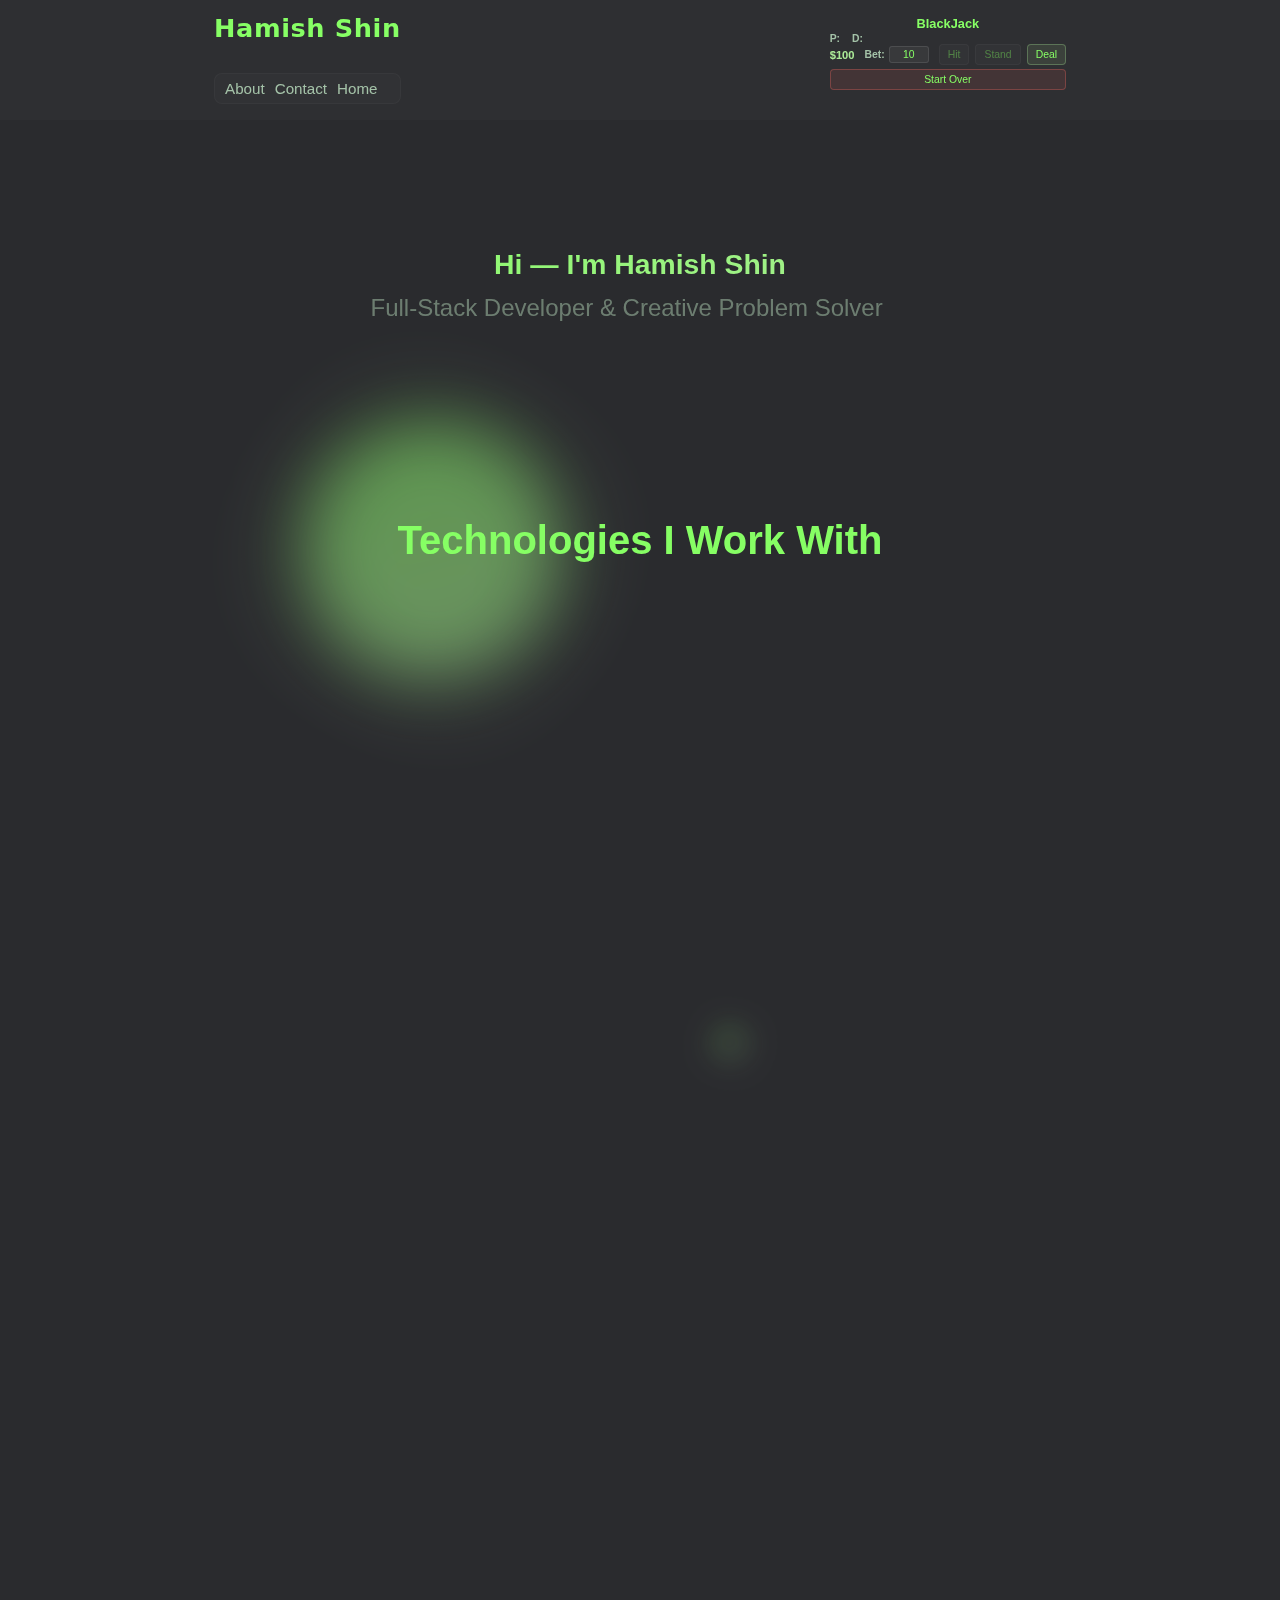
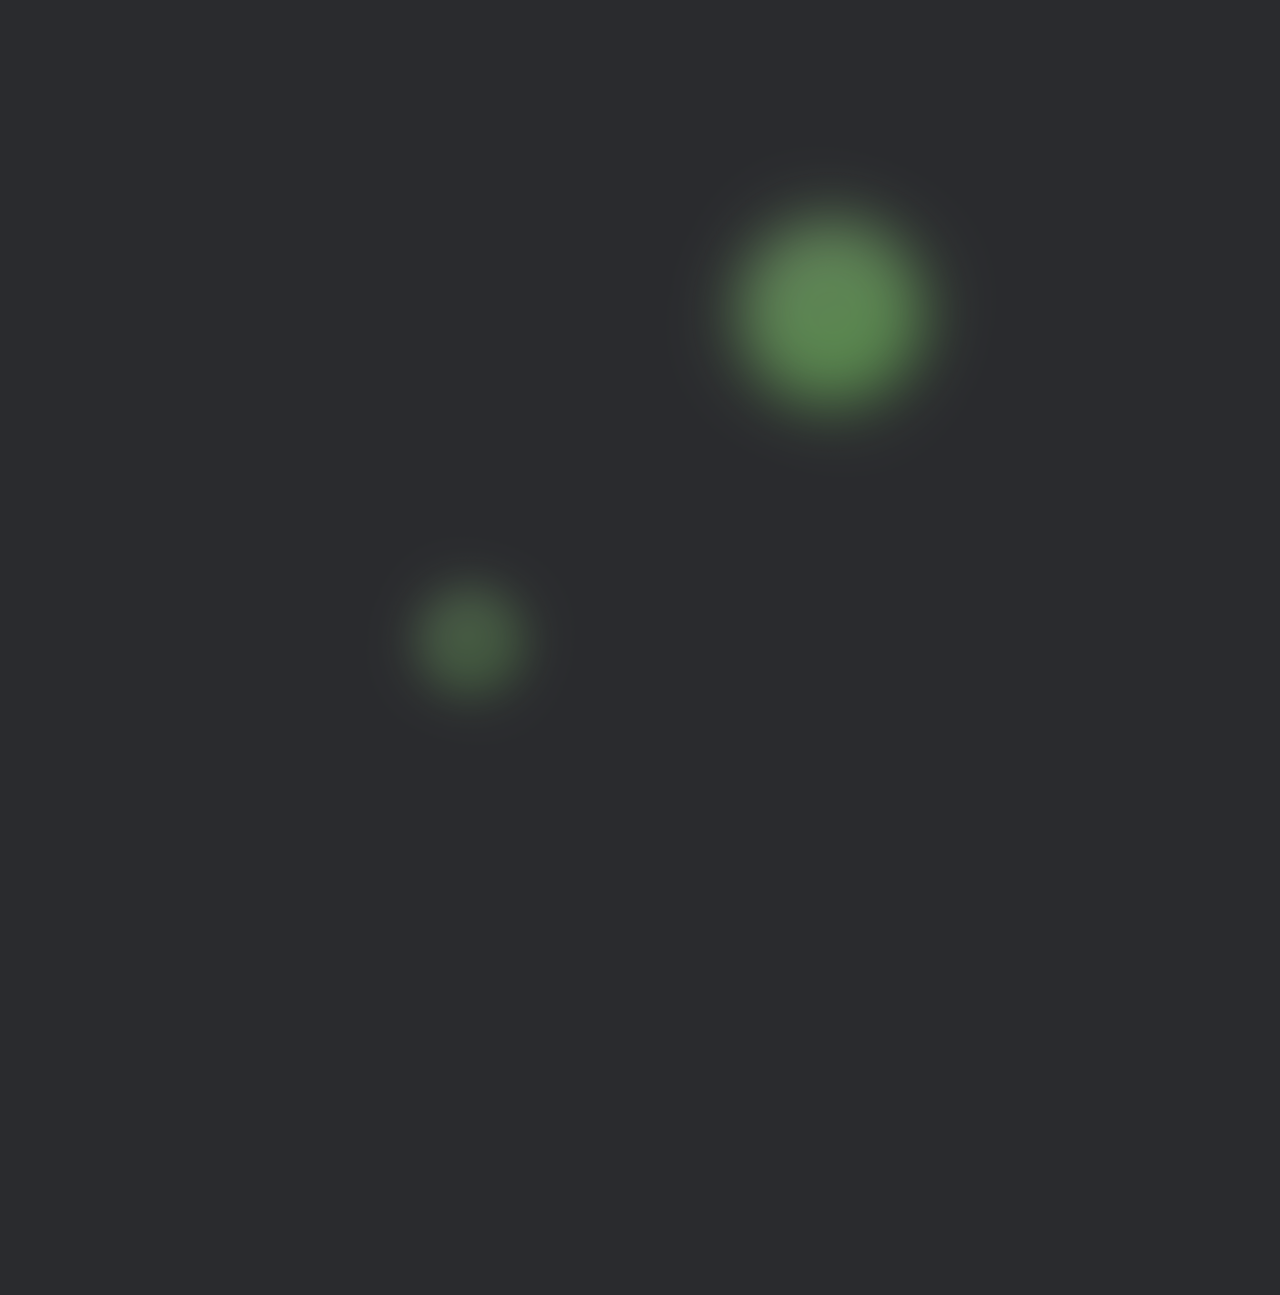
<file: index.html>
<!doctype html>
<html lang="en">
	<head>
		<meta charset="utf-8" />
		<meta name="viewport" content="width=device-width,initial-scale=1" />
		<title>Home</title>
	<script src="https://cdn.jsdelivr.net/npm/gsap@3.13.0/dist/gsap.min.js"></script>
	<link href="https://cdn.jsdelivr.net/npm/bootstrap@5.2.3/dist/css/bootstrap.min.css" rel="stylesheet" integrity="sha384-rbsA2VBKQhggwzxH7pPCaAqO46MgnOM80zW1RWuH61DGLwZJEdK2Kadq2F9CUG65" crossorigin="anonymous">
	<link href="styles.css" rel="stylesheet" />
		<script src="https://cdn.jsdelivr.net/npm/bootstrap@5.2.3/dist/js/bootstrap.bundle.min.js" integrity="sha384-kenU1KFdBIe4zVF0s0G1M5b4hcpxyD9F7jL+jjXkk+Q2h455rYXK/7HAuoJl+0I4" crossorigin="anonymous"></script>
	</head>
	<body>
		<header class="site-header">
			<div class="container">
				<div class="header-content">
					<div class="header-left">
						<h1 class="logo">Hamish Shin</h1>
						<nav>
							<a href="About.html">About</a>
							<a href="Contact.html">Contact</a>
							<a href="index.html">Home</a>
						</nav>
					</div>
					<div id="blackjack-game" class="blackjack-container">
						<div class="bj-content">
							<div class="bj-title">BlackJack</div>
							<div class="bj-hands">
								<div class="bj-hand">
									<span class="bj-label">P:</span>
									<div id="bj-player-cards" class="bj-cards"></div>
								</div>
								<div class="bj-hand">
									<span class="bj-label">D:</span>
									<div id="bj-dealer-cards" class="bj-cards"></div>
								</div>
							</div>
							<div class="bj-controls">
								<div class="bj-wallet">$<span id="bj-wallet">100</span></div>
								<div class="bj-bet-area">
									<span class="bj-label">Bet:</span>
									<input type="text" id="bj-bet-amount" class="bj-input" value="10" size="3">
								</div>
								<button id="bj-hit" class="bj-btn">Hit</button>
								<button id="bj-stand" class="bj-btn">Stand</button>
								<button id="bj-new-game" class="bj-btn new-game">Deal</button>
							</div>
						</div>
						<button id="bj-reset" class="bj-btn reset-btn">Start Over</button>
					</div>
				</div>
				<button id="nav-toggle" class="nav-toggle" aria-label="Toggle navigation" aria-expanded="false">☰</button>
			</div>
		</header>

		<main class="container page-content">
			<!-- Animated Background Elements -->
			<div class="animated-bg">
				<div class="floating-circle circle-1"></div>
				<div class="floating-circle circle-2"></div>
				<div class="floating-circle circle-3"></div>
				<div class="floating-circle circle-4"></div>
			</div>
			
			<!-- Hero Section -->
			<section class="hero">
				<div class="hero-content">
					<h2 class="hero-title" data-split-text>Hi — I'm Hamish Shin</h2>
					<p class="hero-subtitle">Full-Stack Developer & Creative Problem Solver</p>
				</div>
			</section>

			<!-- Skills Section -->
			<section class="skills-section">
				<h3 class="section-title">Technologies I Work With</h3>
				<div class="skills-grid">
					<div class="skill-card" data-skill="JavaScript">
						<div class="skill-icon">JS</div>
						<div class="skill-name">JavaScript</div>
						<div class="skill-level">
							<div class="skill-bar" data-level="0"></div>
						</div>
					</div>
					<div class="skill-card" data-skill="Python">
						<div class="skill-icon">PY</div>
						<div class="skill-name">Python</div>
						<div class="skill-level">
							<div class="skill-bar" data-level="5"></div>
						</div>
					</div>
					<div class="skill-card" data-skill="React">
						<div class="skill-icon">⚛</div>
						<div class="skill-name">React</div>
						<div class="skill-level">
							<div class="skill-bar" data-level="0"></div>
						</div>
					</div>
					<div class="skill-card" data-skill="Node">
						<div class="skill-icon">N</div>
						<div class="skill-name">Node.js</div>
						<div class="skill-level">
							<div class="skill-bar" data-level="0"></div>
						</div>
					</div>
					<div class="skill-card" data-skill="CSS">
						<div class="skill-icon">CSS</div>
						<div class="skill-name">CSS/SCSS</div>
						<div class="skill-level">
							<div class="skill-bar" data-level="10"></div>
						</div>
					</div>
					<div class="skill-card" data-skill="HTML">
						<div class="skill-icon">HTML</div>
						<div class="skill-name">HTML5</div>
						<div class="skill-level">
							<div class="skill-bar" data-level="10"></div>
						</div>
					</div>
				</div>
			</section>

			<!-- Projects Section -->
			<section class="projects-section">
				<h3 class="section-title">Featured Projects</h3>
				<div class="projects-grid">
					<div class="project-card">
						<div class="project-glow"></div>
						<div class="project-number">01</div>
						<h4 class="project-title">Interactive Portfolio</h4>
						<p class="project-desc">A dynamic portfolio website featuring GSAP animations, interactive elements, and a fully functional BlackJack game embedded in the header.</p>
						<div class="project-tags">
							<span class="tag">HTML</span>
							<span class="tag">CSS</span>
							<span class="tag">JavaScript</span>
							<span class="tag">GSAP</span>
						</div>
					</div>
					<div class="project-card">
						<div class="project-glow"></div>
						<div class="project-number">02</div>
						<h4 class="project-title">Web Application</h4>
						<p class="project-desc">Modern web application built with React and Node.js, featuring real-time updates and responsive design.</p>
						<div class="project-tags">
							<span class="tag">React</span>
							<span class="tag">Node.js</span>
							<span class="tag">MongoDB</span>
						</div>
					</div>
					<div class="project-card">
						<div class="project-glow"></div>
						<div class="project-number">03</div>
						<h4 class="project-title">Data Visualization</h4>
						<p class="project-desc">Interactive data visualization dashboard using Python and modern charting libraries for real-time analytics.</p>
						<div class="project-tags">
							<span class="tag">Python</span>
							<span class="tag">D3.js</span>
							<span class="tag">Data Science</span>
						</div>
					</div>
				</div>
			</section>

			<!-- Stats Section -->
			<section class="stats-section">
				<div class="stat-item">
					<div class="stat-number" data-target="0">0</div>
					<div class="stat-label">Projects Completed</div>
				</div>
				<div class="stat-item">
					<div class="stat-number" data-target="0">0</div>
					<div class="stat-label">Years Experience</div>
				</div>
				<div class="stat-item">
					<div class="stat-number" data-target="0">0</div>
					<div class="stat-label">Happy Clients</div>
				</div>
				<div class="stat-item">
					<div class="stat-number" data-target="0">0</div>
					<div class="stat-label">Technologies</div>
				</div>
			</section>

			<!-- CTA Section -->
			<section class="cta-section">
				<div class="cta-content">
					<h3 class="cta-title">Let's Build Something Amazing Together</h3>
					<p class="cta-text">I'm always open to discussing new projects, creative ideas, or opportunities to be part of your vision.</p>
					<a href="Contact.html" class="cta-button">Get In Touch</a>
				</div>
			</section>
		</main>

		<footer class="site-footer">
			<div class="container">© <span id="year"></span> Hamish Shin</div>
		</footer>

			<script>
			// Epic GSAP Animations for Home Page
			(function(){
				function initAnimations(){
					if(typeof window.gsap === 'undefined') {
						// Fallback if GSAP not loaded
						var el = document.querySelector('.page-content');
						if(el) el.classList.add('visible');
						return;
					}
					
					var gs = window.gsap;
					var tl = gs.timeline();
					
					// Animated background circles
					var circles = document.querySelectorAll('.floating-circle');
					circles.forEach(function(circle, i){
						gs.set(circle, {opacity: 0, scale: 0});
						gs.to(circle, {
							opacity: 0.6,
							scale: 1,
							duration: 1.5,
							ease: 'power2.out',
							delay: i * 0.2
						});
						gs.to(circle, {
							y: '+=30',
							x: '+=20',
							rotation: 360,
							duration: 4 + i,
							repeat: -1,
							yoyo: true,
							ease: 'sine.inOut'
						});
					});
					
					// Hero animations
					var heroTitle = document.querySelector('.hero-title');
					var heroSubtitle = document.querySelector('.hero-subtitle');
					var heroBadge = document.querySelector('.hero-badge');
					
					if(heroTitle){
						gs.fromTo(heroTitle, 
							{opacity: 0, y: 50, scale: 0.8},
							{opacity: 1, y: 0, scale: 1, duration: 1, ease: 'back.out(1.7)', delay: 0.3}
						);
					}
					
					if(heroSubtitle){
						gs.fromTo(heroSubtitle,
							{opacity: 0, x: -30},
							{opacity: 1, x: 0, duration: 0.8, ease: 'power3.out', delay: 0.6}
						);
					}
					
					if(heroBadge){
						gs.fromTo(heroBadge,
							{opacity: 0, scale: 0, rotation: -180},
							{opacity: 1, scale: 1, rotation: 0, duration: 0.8, ease: 'elastic.out(1,0.5)', delay: 0.9}
						);
						gs.to(heroBadge, {
							scale: 1.05,
							duration: 1.5,
							repeat: -1,
							yoyo: true,
							ease: 'sine.inOut',
							delay: 1.5
						});
					}
					
					// Skills cards animation
					var skillCards = document.querySelectorAll('.skill-card');
					gs.fromTo(skillCards,
						{opacity: 0, y: 50, rotationX: 90},
						{opacity: 1, y: 0, rotationX: 0, duration: 0.8, stagger: 0.1, ease: 'power3.out', delay: 1.2, onComplete: function(){
							// Animate skill bars
							skillCards.forEach(function(card){
								var bar = card.querySelector('.skill-bar');
								if(bar){
									var level = bar.getAttribute('data-level');
									gs.to(bar, {
										width: level + '%',
										duration: 1.5,
										ease: 'power2.out',
										delay: 0.3
									});
								}
							});
						}}
					);
					
					// Project cards animation
					var projectCards = document.querySelectorAll('.project-card');
					gs.fromTo(projectCards,
						{opacity: 0, scale: 0.5, rotation: -15},
						{opacity: 1, scale: 1, rotation: 0, duration: 1, stagger: 0.2, ease: 'back.out(1.7)', delay: 1.8}
					);
					
					// Add hover effects to project cards
					projectCards.forEach(function(card){
						card.addEventListener('mouseenter', function(){
							gs.to(card, {scale: 1.05, y: -10, duration: 0.3, ease: 'power2.out'});
							var glow = card.querySelector('.project-glow');
							if(glow) gs.to(glow, {opacity: 1, scale: 1.2, duration: 0.3});
						});
						card.addEventListener('mouseleave', function(){
							gs.to(card, {scale: 1, y: 0, duration: 0.3, ease: 'power2.out'});
							var glow = card.querySelector('.project-glow');
							if(glow) gs.to(glow, {opacity: 0, scale: 1, duration: 0.3});
						});
					});
					
					// Stats counter animation
					var stats = document.querySelectorAll('.stat-number');
					stats.forEach(function(stat){
						var target = parseInt(stat.getAttribute('data-target'));
						var obj = {value: 0};
						gs.to(obj, {
							value: target,
							duration: 2,
							ease: 'power2.out',
							delay: 2.5,
							onUpdate: function(){
								stat.textContent = Math.round(obj.value);
							}
						});
					});
					
					// CTA section animation
					var ctaSection = document.querySelector('.cta-section');
					if(ctaSection){
						gs.fromTo(ctaSection,
							{opacity: 0, y: 30},
							{opacity: 1, y: 0, duration: 1, ease: 'power3.out', delay: 3}
						);
					}
					
					var ctaButton = document.querySelector('.cta-button');
					if(ctaButton){
						gs.fromTo(ctaButton,
							{opacity: 0, scale: 0},
							{opacity: 1, scale: 1, duration: 0.6, ease: 'elastic.out(1,0.5)', delay: 3.5}
						);
						ctaButton.addEventListener('mouseenter', function(){
							gs.to(ctaButton, {scale: 1.1, rotation: 5, duration: 0.3});
						});
						ctaButton.addEventListener('mouseleave', function(){
							gs.to(ctaButton, {scale: 1, rotation: 0, duration: 0.3});
						});
					}
					
					// Scroll-triggered animations
					var observerOptions = {
						threshold: 0.2,
						rootMargin: '0px 0px -100px 0px'
					};
					
					var observer = new IntersectionObserver(function(entries){
						entries.forEach(function(entry){
							if(entry.isIntersecting){
								gs.to(entry.target, {
									opacity: 1,
									y: 0,
									duration: 0.8,
									ease: 'power2.out'
								});
								observer.unobserve(entry.target);
							}
						});
					}, observerOptions);
					
					// Observe sections
					document.querySelectorAll('section').forEach(function(section){
						gs.set(section, {opacity: 0, y: 30});
						observer.observe(section);
					});
				}
				
				if(document.readyState === 'loading'){
					document.addEventListener('DOMContentLoaded', initAnimations);
				} else {
					setTimeout(initAnimations, 100);
				}
			})();
			</script>
			<script src="blackjack.js" defer></script>
<script src="script.js" defer></script>
	</body>
</html>
</file>
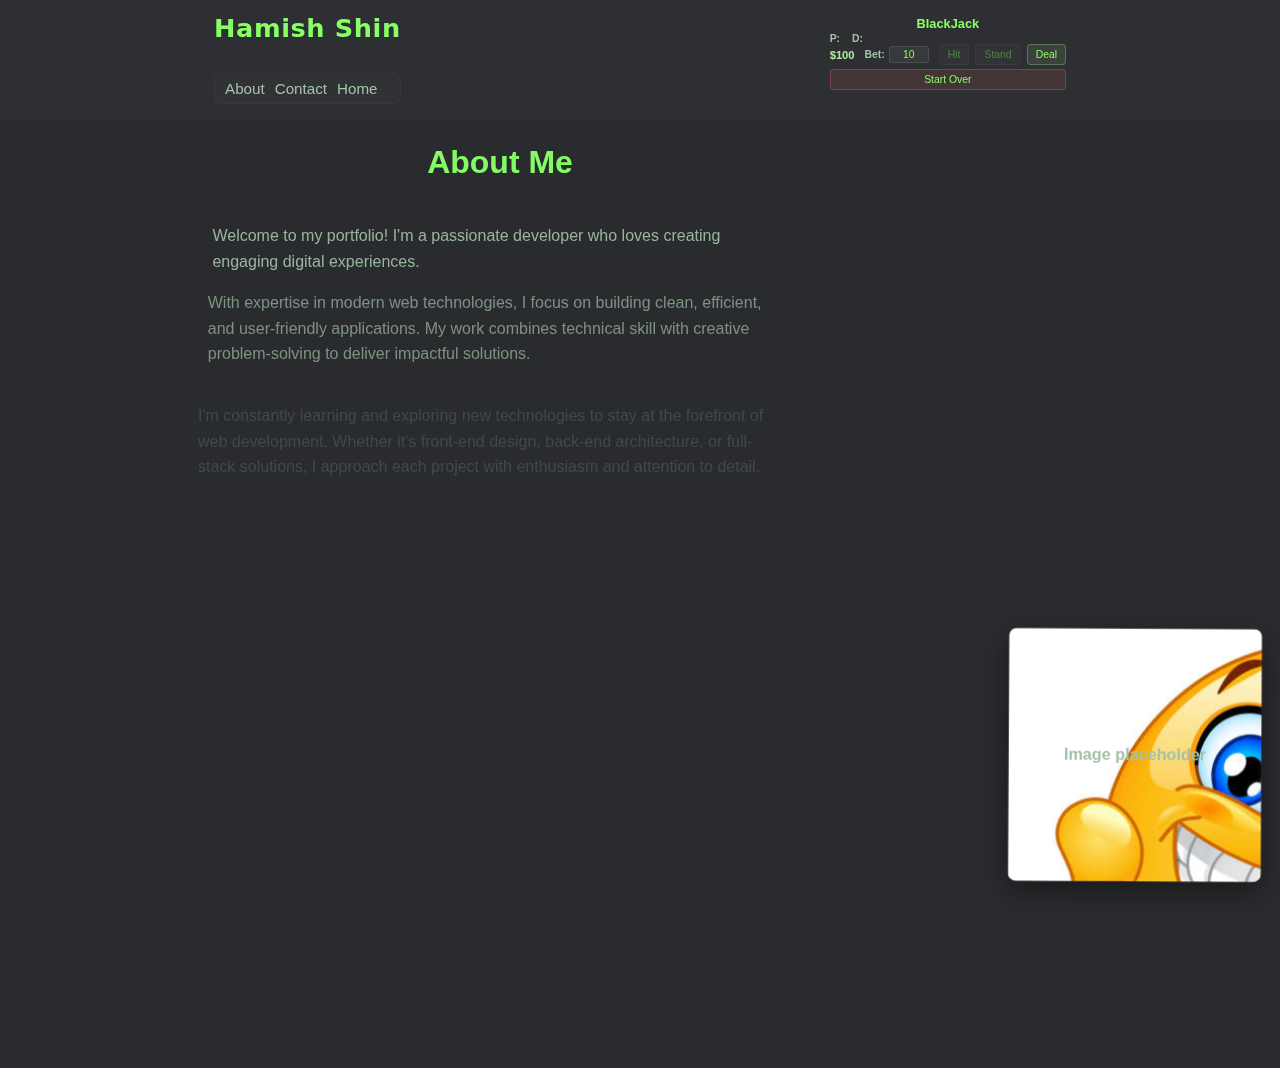
<file: About.html>
<!doctype html>
<html lang="en">
	<head>
		<meta charset="utf-8" />
		<meta name="viewport" content="width=device-width,initial-scale=1" />
		<title>About</title>
		<script src="https://cdn.jsdelivr.net/npm/gsap@3.13.0/dist/gsap.min.js"></script>
		<link rel="stylesheet" href="styles.css">
	</head>
	<body>
		<header class="site-header">
			<div class="container">
				<div class="header-content">
					<div class="header-left">
						<h1 class="logo">Hamish Shin</h1>
						<nav>
							<a href="About.html">About</a>
							<a href="Contact.html">Contact</a>
							<a href="home.html">Home</a>
						</nav>
					</div>
					<div id="blackjack-game" class="blackjack-container">
						<div class="bj-content">
							<div class="bj-title">BlackJack</div>
							<div class="bj-hands">
								<div class="bj-hand">
									<span class="bj-label">P:</span>
									<div id="bj-player-cards" class="bj-cards"></div>
								</div>
								<div class="bj-hand">
									<span class="bj-label">D:</span>
									<div id="bj-dealer-cards" class="bj-cards"></div>
								</div>
							</div>
							<div class="bj-controls">
								<div class="bj-wallet">$<span id="bj-wallet">100</span></div>
								<div class="bj-bet-area">
									<span class="bj-label">Bet:</span>
									<input type="text" id="bj-bet-amount" class="bj-input" value="10" size="3">
								</div>
								<button id="bj-hit" class="bj-btn">Hit</button>
								<button id="bj-stand" class="bj-btn">Stand</button>
								<button id="bj-new-game" class="bj-btn new-game">Deal</button>
							</div>
						</div>
						<button id="bj-reset" class="bj-btn reset-btn">Start Over</button>
					</div>
				</div>
				<button id="nav-toggle" class="nav-toggle" aria-label="Toggle navigation" aria-expanded="false">☰</button>
			</div>
		</header>

		<!-- Bottom-right image placeholder - outside containers to ensure fixed positioning -->
		<div id="aboutFiller" class="about-filler" role="img" aria-label="About image placeholder">Image placeholder</div>
		
		<main class="container about-page page-content">
			<article class="about-article" aria-live="polite">
				<!-- About content -->
				<h2 class="about-title">About Me</h2>
				<p>Welcome to my portfolio! I'm a passionate developer who loves creating engaging digital experiences.</p>
				<p>With expertise in modern web technologies, I focus on building clean, efficient, and user-friendly applications. My work combines technical skill with creative problem-solving to deliver impactful solutions.</p>
				<p>I'm constantly learning and exploring new technologies to stay at the forefront of web development. Whether it's front-end design, back-end architecture, or full-stack solutions, I approach each project with enthusiasm and attention to detail.</p>
				<p>When I'm not coding, you can find me exploring new frameworks, contributing to open-source projects, or sharing knowledge with the developer community.</p>
				<p>Feel free to explore my projects and reach out if you'd like to collaborate or discuss opportunities.</p>
			</article>
		</main>

		<footer class="site-footer">
			<div class="container">© <span id="year"></span> Hamish Shin</div>
		</footer>

			<script>
				// Reveal page content with GSAP animation
				(function(){
					function reveal(){
						var el = document.querySelector('.page-content');
						if(!el) return;
						
						// Ensure content is visible by default
						el.style.opacity = '1';
						el.style.visibility = 'visible';
						
						if(typeof window.gsap !== 'undefined'){
							var gs = window.gsap;
							gs.fromTo(el, 
								{opacity: 0, y: 20}, 
								{opacity: 1, y: 0, duration: 0.8, ease: 'power2.out'}
							);
						} else {
							el.classList.add('visible');
						}
					}
					if(document.readyState === 'loading'){
						document.addEventListener('DOMContentLoaded', reveal);
					} else { reveal(); }
				})();

				// Position the about filler box at bottom right with GSAP animation
				(function(){
					function positionFiller(){
						var filler = document.getElementById('aboutFiller');
						if(!filler) return;
						
						// Ensure it's fixed to viewport and stays in place
						filler.style.position = 'fixed';
						filler.style.bottom = '20px';
						filler.style.right = '20px';
						filler.style.top = 'auto';
						filler.style.left = 'auto';
						filler.style.opacity = '1';
						filler.style.visibility = 'visible';
						filler.style.zIndex = '1000';
						
						// Animate in with GSAP
						if(typeof window.gsap !== 'undefined'){
							var gs = window.gsap;
							gs.set(filler, {opacity: 0, scale: 0.8, rotation: -5});
							gs.to(filler, 
								{opacity: 1, scale: 1, rotation: 0, duration: 1, ease: 'back.out(1.7)', delay: 0.3}
							);
						} else {
							filler.style.opacity = '1';
						}
						
						// Keep it fixed on scroll - update position on scroll
						function updatePosition(){
							filler.style.position = 'fixed';
							filler.style.bottom = '20px';
							filler.style.right = '20px';
						}
						
						window.addEventListener('scroll', updatePosition);
						window.addEventListener('resize', updatePosition);
					}

					if(document.readyState === 'loading'){
						document.addEventListener('DOMContentLoaded', positionFiller);
					} else { positionFiller(); }
				})();
				
				// Animate about content with GSAP
				(function(){
					function animateContent(){
						var title = document.querySelector('.about-title');
						var paragraphs = document.querySelectorAll('.about-article p');
						
						// Ensure content is visible by default
						if(title){
							title.style.opacity = '1';
							title.style.visibility = 'visible';
						}
						paragraphs.forEach(function(p){
							p.style.opacity = '1';
							p.style.visibility = 'visible';
						});
						
						if(typeof window.gsap === 'undefined') return;
						var gs = window.gsap;
						
						if(title){
							gs.fromTo(title, 
								{opacity: 0, y: 30}, 
								{opacity: 1, y: 0, duration: 0.8, ease: 'power3.out', delay: 0.2}
							);
						}
						
						if(paragraphs.length){
							gs.fromTo(paragraphs, 
								{opacity: 0, x: -20}, 
								{opacity: 1, x: 0, duration: 0.6, stagger: 0.15, ease: 'power2.out', delay: 0.4}
							);
						}
					}
					
					if(document.readyState === 'loading'){
						document.addEventListener('DOMContentLoaded', animateContent);
					} else { 
						setTimeout(animateContent, 100);
					}
				})();
			</script>
			<script src="blackjack.js" defer></script>
		<script src="script.js" defer></script>
	</body>
</html>
</file>
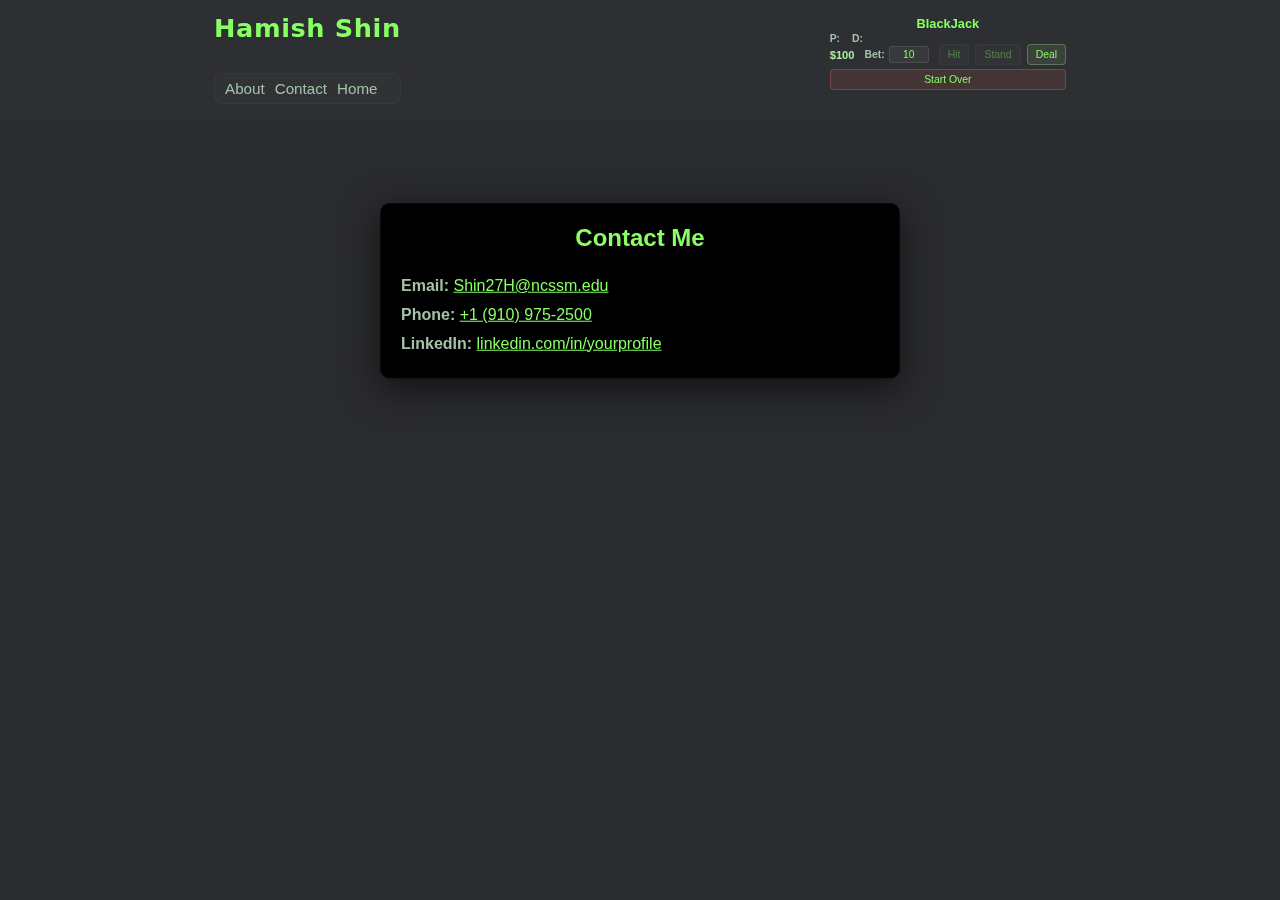
<file: Contact.html>
<!doctype html>
<html lang="en">
    <head>
        <meta charset="utf-8" />
        <meta name="viewport" content="width=device-width,initial-scale=1" />
        <title>Contact</title>
        <script src="https://cdn.jsdelivr.net/npm/gsap@3.13.0/dist/gsap.min.js"></script>
        <link rel="stylesheet" href="styles.css">
    </head>
    <body>
        <header class="site-header">
            <div class="container">
                <div class="header-content">
                    <div class="header-left">
                        <h1 class="logo">Hamish Shin</h1>
                        <nav>
                            <a href="About.html">About</a>
                            <a href="Contact.html">Contact</a>
                            <a href="index.html">Home</a>
                        </nav>
                    </div>
                    <div id="blackjack-game" class="blackjack-container">
                        <div class="bj-content">
                            <div class="bj-title">BlackJack</div>
                            <div class="bj-hands">
                                <div class="bj-hand">
                                    <span class="bj-label">P:</span>
                                    <div id="bj-player-cards" class="bj-cards"></div>
                                </div>
                                <div class="bj-hand">
                                    <span class="bj-label">D:</span>
                                    <div id="bj-dealer-cards" class="bj-cards"></div>
                                </div>
                            </div>
                            <div class="bj-controls">
                                <div class="bj-wallet">$<span id="bj-wallet">100</span></div>
                                <div class="bj-bet-area">
                                    <span class="bj-label">Bet:</span>
                                    <input type="text" id="bj-bet-amount" class="bj-input" value="10" size="3">
                                </div>
                                <button id="bj-hit" class="bj-btn">Hit</button>
                                <button id="bj-stand" class="bj-btn">Stand</button>
                                <button id="bj-new-game" class="bj-btn new-game">Deal</button>
                            </div>
                        </div>
                        <button id="bj-reset" class="bj-btn reset-btn">Start Over</button>
                    </div>
                </div>
                <button id="nav-toggle" class="nav-toggle" aria-label="Toggle navigation" aria-expanded="false">☰</button>
            </div>
        </header>

    <main class="container page-content">
            

                    <!-- Contact panel: boxed area with contact details -->
                    <section class="contact-links">
                        <div class="contact-panel">
                            <h2>Contact Me</h2>
                            <div class="contact-info">
                                <div><strong>Email:</strong> <a href="mailto:your.email@example.com">Shin27H@ncssm.edu</a></div>
                                <div><strong>Phone:</strong> <a href="tel:+1234567890">+1 (910) 975-2500</a></div>
                                <div><strong>LinkedIn:</strong> <a href="https://linkedin.com/in/yourprofile" target="_blank" rel="noopener">linkedin.com/in/yourprofile</a></div>
                            </div>
                        </div>
                    </section>
        </main>

        <footer class="site-footer">
            <div class="container">© <span id="year"></span> Your Name</div>
        </footer>

        <script>
            // Reveal page content after DOM is ready to avoid initial flash
            (function(){
                function reveal(){
                    var el = document.querySelector('.page-content');
                    if(!el) return;
                    // Use RAF to ensure paint and avoid flash-of-unstyled-content
                    requestAnimationFrame(function(){
                        el.classList.add('visible');
                    });
                }
                if(document.readyState === 'loading'){
                    document.addEventListener('DOMContentLoaded', reveal);
                } else {
                    reveal();
                }
            })();
        </script>
        <script src="blackjack.js" defer></script>
        <script src="script.js" defer></script>
    </body>
</html>
</file>
<file: styles.css>
/* Basic portfolio styles */
:root{
  /* Reassigned palette (same hex values, different roles)
     - --bg: slightly lighter dark for depth
     - --card: darkest surface
     - --muted: soft text
     - --accent: subtle highlight
     - --txt: vivid accent for emphasis
  */
  --bg: #2A2B2E;   /* keep for overall background */
  --card: #5A5A66; /* keep as surface but used darker via opacity in components */
  --muted: #A4C2A8;/* use as muted text and subtle details */
  --accent: #ACEB98;/* calmer accent */
  --txt: #87FF65;  /* brighter primary text for emphasis */
}
*{box-sizing:border-box}
html,body{height:100%}
body{
  margin:0;
  font-family:Inter,Segoe UI,Roboto,Arial,sans-serif;
  background: var(--bg); /* solid background to avoid footer/grey band */
  color:var(--txt);
  -webkit-font-smoothing:antialiased;
}
/* Make sure Bootstrap doesn't override our text colors */
body, main, h1, h2, h3, h4, p, a, li { color: inherit; }
main, h1, h2, h3, h4 { color: var(--txt); }
p, li, a { color: var(--muted); }
.container{max-width:900px;margin:0 auto;padding:24px}
.site-header{background:rgba(255,255,255,0.02);backdrop-filter:blur(4px)}
.site-header .container{
  display:flex;
  flex-direction:column;
  align-items:flex-start;
  gap:0;
  min-height:120px;
  height:120px;
  position:relative;
  padding:16px 24px;
}
.logo{margin:0;}

/* Header content layout - logo/buttons on left, blackjack on right */
.header-content{
  display:flex;
  align-items:flex-start;
  justify-content:space-between;
  width:100%;
  gap:16px;
  flex-wrap:nowrap;
  min-height:88px;
  height:88px;
}

.header-left{
  display:flex;
  flex-direction:column;
  justify-content:space-between;
  height:100%;
  gap:12px;
}

.header-left nav{
  margin-top:0;
}
/* Ensure header and logo do not use CSS transitions (keep header static) */
header.site-header, .site-header .logo, .logo {
  transition: none !important;
  -webkit-transition: none !important;
}
/* Unified logo styling across all pages */
.logo{
  font-family: 'Inter', 'Segoe UI', Roboto, system-ui, -apple-system, 'Helvetica Neue', Arial;
  font-size: 1.6rem; /* consistent size across all screen sizes */
  font-weight: 700;
  letter-spacing: 0.6px;
  color: var(--txt);
  margin:8px 0;
}

/* Force consistent header sizing across pages (overrides Bootstrap and page-specific differences) */
.site-header{ 
  padding:0; 
  min-height:120px;
  height:120px;
}
.site-header .logo{ 
  line-height:1; 
  display:inline-block; 
  font-size: 1.6rem; 
  margin:0;
}
.header-left nav{ 
  margin-top:0;
  display:flex;
  align-items:center;
  gap:10px;
  padding:6px 10px;
  border-radius:8px;
  background:rgba(255,255,255,0.02);
  border:1px solid rgba(255,255,255,0.03);
}
.header-left nav a{ 
  font-size:0.95rem; 
  margin-left:0;
}
nav a{
  color:var(--muted);
  text-decoration:none;
  margin-left:0;
  transition: all 0.3s ease;
  position: relative;
}

nav a:hover{
  color: var(--txt);
  transform: translateY(-2px);
}

nav a::after{
  content: '';
  position: absolute;
  bottom: -4px;
  left: 0;
  width: 0;
  height: 2px;
  background: var(--accent);
  transition: width 0.3s ease;
}

nav a:hover::after{
  width: 100%;
}
/* Navigation box around links */
.site-header{ position: relative; }
.site-header .nav-toggle{display:none;background:transparent;border:0;color:var(--muted);font-size:22px;cursor:pointer;padding:6px}
/* Animated Background */
.animated-bg{
  position: fixed;
  top: 0;
  left: 0;
  width: 100%;
  height: 100%;
  pointer-events: none;
  z-index: 0;
  overflow: hidden;
}

/* About page decorative shapes (subtle, non-intrusive) */
.about-decor{ position:absolute; inset:0; pointer-events:none; z-index:0; }
.about-decor .deco{ position:absolute; opacity:0.12; filter:blur(8px); transform-origin:center; }
.about-decor .deco-circle{ border-radius:50%; background:linear-gradient(135deg,var(--accent),var(--txt)); }
.about-decor .deco-rect{ background: linear-gradient(90deg, rgba(135,255,101,0.08), rgba(172,235,152,0.06)); border-radius:12px; }
.about-decor .deco-blob{ background: radial-gradient(circle at 30% 30%, rgba(135,255,101,0.12), rgba(164,194,168,0.06)); border-radius:42% 58% 68% 32% / 52% 42% 58% 48%; }
.about-decor .deco-lines{ background-image: linear-gradient(90deg, rgba(135,255,101,0.06) 0 50%, transparent 50%); background-size:8px 100%; }
.about-decor .deco-1{ width:420px; height:420px; top:8%; left:-6%; opacity:0.16; transform:rotate(6deg); }
.about-decor .deco-2{ width:260px; height:260px; bottom:12%; right:6%; opacity:0.12; transform:rotate(-8deg); }
.about-decor .deco-3{ width:200px; height:120px; top:18%; right:10%; opacity:0.08; }
.about-decor .deco-4{ width:180px; height:180px; left:18%; bottom:22%; opacity:0.09; transform:rotate(14deg); }
.about-decor .deco-5{ width:720px; height:40px; left:10%; top:40%; opacity:0.06; transform:skewX(-12deg); }

@media (max-width:700px){
  .about-decor .deco-1{ width:220px; height:220px; left:-12%; top:6%; }
  .about-decor .deco-2{ width:140px; height:140px; bottom:8%; right:6%; }
  .about-decor .deco-5{ width:360px; left:4%; top:44%; }
}

/* Extra decorative animations and accents */
@keyframes deco-float {
  0% { transform: translateY(0) rotate(var(--deg,0)); }
  50% { transform: translateY(-14px) rotate(calc(var(--deg,0) + 6deg)); }
  100% { transform: translateY(0) rotate(var(--deg,0)); }
}
@keyframes deco-rotate-slow { from { transform: rotate(0deg); } to { transform: rotate(360deg); } }
@keyframes deco-pulse { 0%{ opacity:0.06 } 50%{ opacity:0.18 } 100%{ opacity:0.06 } }

.about-decor .deco{ will-change: transform, opacity; }
.about-decor .deco-1{ --deg:6deg; animation: deco-float 9s ease-in-out infinite; }
.about-decor .deco-2{ --deg:-8deg; animation: deco-float 10.5s ease-in-out infinite; }
.about-decor .deco-3{ animation: deco-pulse 6s ease-in-out infinite; }
.about-decor .deco-4{ --deg:14deg; animation: deco-float 8.2s ease-in-out infinite; }
.about-decor .deco-5{ animation: deco-rotate-slow 36s linear infinite; transform-origin: left center; }

/* subtle grain overlay for more texture */
.about-decor::after{
  content: '';
  position: absolute; inset:0; z-index:1; pointer-events:none;
  background-image: radial-gradient(rgba(255,255,255,0.02) 1px, transparent 1px);
  background-size: 7px 7px; opacity:0.06; mix-blend-mode:overlay;
}

/* ring accents and star sparkles */
.about-decor .deco-1::before{ content:''; position:absolute; inset:12%; border-radius:50%; box-shadow:0 0 80px rgba(135,255,101,0.06); pointer-events:none; }
.about-decor .deco-4::after{ content:''; position:absolute; right:-18px; bottom:-18px; width:28px; height:28px; background:radial-gradient(circle, rgba(255,255,255,0.9) 0%, rgba(255,255,255,0.0) 60%); border-radius:50%; filter:blur(4px); opacity:0.9; mix-blend-mode:screen; }

/* small repeated dots (sparkles) */
.about-decor .deco-lines{ background-image: linear-gradient(90deg, rgba(135,255,101,0.06) 0 50%, transparent 50%), radial-gradient(circle at 20% 50%, rgba(255,255,255,0.12) 1px, transparent 2px); background-size:8px 100%, 40px 40px; }

@media (prefers-reduced-motion: reduce){
  .about-decor .deco, .about-decor::after{ animation: none !important; }
}

.floating-circle{
  position: absolute;
  border-radius: 50%;
  filter: blur(40px);
  opacity: 0.4;
}

.circle-1{
  width: 300px;
  height: 300px;
  background: linear-gradient(135deg, #87FF65, #ACEB98);
  top: 10%;
  left: 10%;
}

.circle-2{
  width: 250px;
  height: 250px;
  background: linear-gradient(135deg, #ACEB98, #87FF65);
  top: 60%;
  right: 15%;
}

.circle-3{
  width: 200px;
  height: 200px;
  background: linear-gradient(135deg, rgba(172,235,152,0.8), rgba(135,255,101,0.6));
  bottom: 20%;
  left: 20%;
}

.circle-4{
  width: 180px;
  height: 180px;
  background: linear-gradient(135deg, rgba(135,255,101,0.7), rgba(164,194,168,0.5));
  top: 30%;
  right: 30%;
}

/* Hero Section */
.hero{
  padding: 80px 0;
  position: relative;
  z-index: 1;
  text-align: center;
}

.hero-content{
  max-width: 800px;
  margin: 0 auto;
}

.hero-title{
  font-size: 3.5rem;
  font-weight: 700;
  margin: 0 0 20px;
  background: linear-gradient(135deg, #87FF65, #ACEB98, #87FF65);
  background-size: 200% 200%;
  -webkit-background-clip: text;
  -webkit-text-fill-color: transparent;
  background-clip: text;
  animation: gradientShift 3s ease infinite;
}

@keyframes gradientShift{
  0%, 100%{ background-position: 0% 50%; }
  50%{ background-position: 100% 50%; }
}

.hero-subtitle{
  font-size: 1.5rem;
  color: var(--muted);
  margin: 0 0 30px;
}

/* Section Styles */
section{
  position: relative;
  z-index: 1;
  margin: 60px 0;
}

.section-title{
  font-size: 2.5rem;
  text-align: center;
  margin: 0 0 40px;
  color: var(--txt);
  font-weight: 700;
}

/* Skills Section */
.skills-section{
  padding: 60px 0;
}

.skills-grid{
  display: grid;
  grid-template-columns: repeat(auto-fit, minmax(200px, 1fr));
  gap: 24px;
  max-width: 1000px;
  margin: 0 auto;
}

.skill-card{
  background: rgba(255,255,255,0.03);
  border: 2px solid rgba(172,235,152,0.2);
  border-radius: 12px;
  padding: 24px;
  text-align: center;
  transition: all 0.3s ease;
  position: relative;
  overflow: hidden;
}

.skill-card::before{
  content: '';
  position: absolute;
  top: 0;
  left: -100%;
  width: 100%;
  height: 100%;
  background: linear-gradient(90deg, transparent, rgba(172,235,152,0.1), transparent);
  transition: left 0.5s;
}

.skill-card:hover::before{
  left: 100%;
}

.skill-card:hover{
  border-color: var(--accent);
  transform: translateY(-5px);
  box-shadow: 0 10px 30px rgba(172,235,152,0.2);
}

.skill-icon{
  font-size: 2.5rem;
  font-weight: 700;
  color: var(--accent);
  margin-bottom: 12px;
}

.skill-name{
  font-size: 1.1rem;
  color: var(--txt);
  margin-bottom: 16px;
  font-weight: 600;
}

.skill-level{
  width: 100%;
  height: 8px;
  background: rgba(255,255,255,0.1);
  border-radius: 4px;
  overflow: hidden;
}

.skill-bar{
  height: 100%;
  width: 0;
  background: linear-gradient(90deg, var(--accent), #87FF65);
  border-radius: 4px;
  transition: width 1.5s ease;
}

/* Projects Section */
.projects-section{
  padding: 60px 0;
}

.projects-grid{
  display: grid;
  grid-template-columns: repeat(auto-fit, minmax(300px, 1fr));
  gap: 32px;
  max-width: 1200px;
  margin: 0 auto;
}

.project-card{
  position: relative;
  background: rgba(255,255,255,0.03);
  border: 2px solid rgba(172,235,152,0.2);
  border-radius: 16px;
  padding: 32px;
  transition: all 0.4s ease;
  overflow: hidden;
}

.project-glow{
  position: absolute;
  top: -50%;
  left: -50%;
  width: 200%;
  height: 200%;
  background: radial-gradient(circle, rgba(172,235,152,0.3), transparent 70%);
  opacity: 0;
  transition: opacity 0.4s;
  pointer-events: none;
}

.project-number{
  position: absolute;
  top: 20px;
  right: 20px;
  font-size: 4rem;
  font-weight: 700;
  color: rgba(172,235,152,0.1);
  line-height: 1;
}

.project-title{
  font-size: 1.8rem;
  color: var(--txt);
  margin: 0 0 16px;
  font-weight: 700;
}

.project-desc{
  color: var(--muted);
  line-height: 1.6;
  margin: 0 0 24px;
}

.project-tags{
  display: flex;
  flex-wrap: wrap;
  gap: 8px;
}

.tag{
  padding: 6px 12px;
  background: rgba(172,235,152,0.1);
  border: 1px solid rgba(172,235,152,0.3);
  border-radius: 20px;
  font-size: 0.85rem;
  color: var(--accent);
}

/* Stats Section */
.stats-section{
  display: grid;
  grid-template-columns: repeat(auto-fit, minmax(200px, 1fr));
  gap: 32px;
  padding: 60px 0;
  max-width: 1000px;
  margin: 0 auto;
}

.stat-item{
  text-align: center;
  padding: 32px;
  background: rgba(255,255,255,0.03);
  border: 2px solid rgba(172,235,152,0.2);
  border-radius: 16px;
  transition: all 0.3s ease;
}

.stat-item:hover{
  border-color: var(--accent);
  transform: translateY(-5px);
  box-shadow: 0 10px 30px rgba(172,235,152,0.2);
}

.stat-number{
  font-size: 3.5rem;
  font-weight: 700;
  color: var(--accent);
  margin-bottom: 12px;
  background: linear-gradient(135deg, #87FF65, #ACEB98);
  -webkit-background-clip: text;
  -webkit-text-fill-color: transparent;
  background-clip: text;
}

.stat-label{
  font-size: 1rem;
  color: var(--muted);
  text-transform: uppercase;
  letter-spacing: 1px;
}

/* CTA Section */
.cta-section{
  padding: 80px 0;
  text-align: center;
}

.cta-content{
  max-width: 700px;
  margin: 0 auto;
  padding: 60px;
  background: linear-gradient(135deg, rgba(172,235,152,0.1), rgba(135,255,101,0.1));
  border: 2px solid rgba(172,235,152,0.3);
  border-radius: 20px;
}

.cta-title{
  font-size: 2.5rem;
  color: var(--txt);
  margin: 0 0 20px;
  font-weight: 700;
}

.cta-text{
  font-size: 1.2rem;
  color: var(--muted);
  margin: 0 0 32px;
  line-height: 1.6;
}

.cta-button{
  display: inline-block;
  padding: 16px 40px;
  background: linear-gradient(135deg, var(--accent), #87FF65);
  color: var(--bg);
  font-weight: 700;
  font-size: 1.1rem;
  text-decoration: none;
  border-radius: 50px;
  transition: all 0.3s ease;
  box-shadow: 0 4px 15px rgba(172,235,152,0.3);
}

.cta-button:hover{
  transform: translateY(-3px);
  box-shadow: 0 8px 25px rgba(172,235,152,0.5);
}

.hero{padding:48px 0}
.hero h2{margin:0 0 8px;font-size:28px}
.projects-grid{display:grid;grid-template-columns:repeat(auto-fit,minmax(220px,1fr));gap:16px}
.card{
  background:var(--card);
  padding:16px;
  border-radius:8px;
  transition: all 0.3s ease;
  cursor: pointer;
}

.card:hover{
  transform: translateY(-4px);
  box-shadow: 0 8px 24px rgba(0,0,0,0.4);
}
.site-footer{padding:24px 0;color:var(--muted);text-align:center}
/* Hide the site footer as requested */
.site-footer{display:none}
/* About page specific styles */
.about-page .about-article{
  position:relative;
  max-width: 100%;
}
.about-avatar{
  float:left;
  width:25vw; /* roughly a quarter of the viewport */
  max-width:240px;
  height:25vw;
  max-height:240px;
  background:linear-gradient(135deg, rgba(255,255,255,0.03), rgba(0,0,0,0.05));
  border:4px solid rgba(255,255,255,0.03);
  margin:0 20px 12px 0;
  border-radius:8px;
  box-shadow:0 6px 18px rgba(0,0,0,0.35);
}
.about-avatar::after{
  content:'';
  display:block;
  width:100%;
  height:100%;
  background:conic-gradient(var(--accent), transparent 40% , var(--card));
  border-radius:6px;
}

/* Note: initial hidden state for about elements is set at runtime by GSAP to avoid hiding content when JS isn't available */

/* Ensure text wraps nicely around the avatar */
.about-article p{line-height:1.6;color:var(--muted)}
.about-article h2{margin-top:0;color:var(--txt)}

/* Center the About heading and add a right-aligned small box that text wraps around */
.about-title{ 
  text-align:center; 
  margin-top:8px; 
  margin-bottom: 1.5rem;
  color: var(--txt);
  font-size: 2rem;
}
.about-sidebox{
  float:right;
  width:100px;
  height:100px;
  margin:12px 0 12px 16px; /* space on left so text wraps nicely */
  background:linear-gradient(180deg,var(--card),rgba(0,0,0,0.08));
  border:3px solid rgba(255,255,255,0.03);
  border-radius:6px;
}

/* Use shape-outside so text conforms to the box edge and ensure floats don't collapse the parent */
.about-sidebox{
  -webkit-shape-outside: inset(0);
  shape-outside: inset(0);
}

/* Clearfix so the article contains floats properly */
.about-article::after{
  content: "";
  display: table;
  clear: both;
}

/* About page bottom-right filler box (image placeholder) */
.about-filler{
  position: fixed !important;
  width: 250px;
  height: 250px;
  max-width: 250px;
  max-height: 250px;
  background: linear-gradient(135deg, rgba(255,255,255,0.02), rgba(0,0,0,0.06));
  border: 3px solid rgba(255,255,255,0.03);
  border-radius: 8px;
  box-shadow: 0 10px 30px rgba(0,0,0,0.45);
  z-index: 1000 !important;
  display: flex;
  align-items: center;
  justify-content: center;
  color: var(--muted);
  font-weight: 600;
  text-align: center;
  padding: 12px;
  bottom: 20px !important;
  right: 20px !important;
  top: auto !important;
  left: auto !important;
  opacity: 1;
  visibility: visible;
  pointer-events: auto;
  background-image: url(istockphoto-1124532572-612x612.jpg);
}
.about-filler.hidden{ opacity: 0; pointer-events: none; visibility: hidden; }

/* Ensure about content doesn't overlap with image */
.about-article{
  padding-right: 280px;
  padding-bottom: 280px;
  min-height: 100vh;
}

@media (max-width: 900px){
  .about-article{
    padding-right: 0;
    padding-bottom: 280px;
  }
}

@media (max-width: 600px){
  .about-filler{
    width: 200px;
    height: 200px;
    max-width: 200px;
    max-height: 200px;
    bottom: 10px;
    right: 10px;
  }
  .about-article{
    padding-bottom: 230px;
  }
}

/* Tighter paragraph spacing and wrap behavior */
.about-article p{line-height:1.6;color:var(--muted);margin:0 0 1rem 0}
/* Specific spacing tweaks for About page paragraphs */
.about-article p:last-of-type{margin-bottom:0.25rem} /* reduce gap after "For more details..." */
.about-article p:nth-of-type(2){margin-bottom:2.25rem} /* increase gap after the 2nd paragraph */

/* Accessibility utility */
.visually-hidden{position:absolute!important;height:1px;width:1px;overflow:hidden;clip:rect(1px,1px,1px,1px);white-space:nowrap}
@media (max-width:600px){
  .site-header .container{
    min-height:120px;
    height:auto;
    padding:16px 24px;
  }
  .site-header{
    min-height:120px;
    height:auto;
  }
  .header-content{
    min-height:auto;
    height:auto;
    flex-direction:column;
    align-items:flex-start;
    gap:16px;
  }
  .header-left{
    width:100%;
  }
  .nav-toggle{display:none !important}
  .about-avatar{float:none;width:100%;height:auto;max-width:100%;margin:0 0 16px 0}
  .about-sidebox{float:none;margin:12px 0}
}

/* Hide the left-side avatar on wide/extended layouts per user request */
@media (min-width:700px){
  .about-avatar{ display: none !important; }
}

/* BlackJack Game Styles */
.blackjack-container{
  display:flex;
  flex-direction:column;
  gap:4px;
  font-size:0.75rem;
}

.bj-title{
  color:var(--txt);
  font-size:0.8rem;
  font-weight:700;
  text-align:center;
  margin-bottom:2px;
}

.bj-controls{
  display:flex;
  align-items:center;
  gap:6px;
  flex-wrap:wrap;
}

.bj-hands{
  display:flex;
  gap:8px;
  margin-right:4px;
}

.bj-hand{
  display:flex;
  align-items:center;
  gap:4px;
}

.bj-label{
  color:var(--muted);
  font-size:0.65rem;
  font-weight:600;
}

.bj-cards{
  display:flex;
  gap:2px;
  flex-wrap:wrap;
  max-width:140px;
}

.bj-card{
  background:rgba(255,255,255,0.05);
  border:1px solid rgba(255,255,255,0.15);
  color:var(--txt);
  font-size:0.6rem;
  padding:2px 4px;
  border-radius:3px;
  min-width:16px;
  text-align:center;
  font-weight:600;
}

.bj-card.hidden{
  background:rgba(255,255,255,0.1);
  color:rgba(255,255,255,0.3);
}

.bj-wallet{
  color:var(--accent);
  font-size:0.7rem;
  font-weight:600;
  margin-right:4px;
}

.bj-bet-area{
  display:flex;
  align-items:center;
  gap:4px;
  margin-right:4px;
}

.bj-controls .bj-wallet{
  margin-right:4px;
}

.bj-input{
  background:rgba(255,255,255,0.05);
  border:1px solid rgba(255,255,255,0.1);
  color:var(--txt);
  font-size:0.65rem;
  padding:2px 4px;
  border-radius:3px;
  width:40px;
  text-align:center;
}

.bj-input:focus{
  outline:none;
  border-color:rgba(172,235,152,0.3);
}

.bj-score{
  color:var(--muted);
  font-size:0.7rem;
  margin-right:8px;
}

.bj-btn{
  background:rgba(255,255,255,0.05);
  border:1px solid rgba(255,255,255,0.1);
  color:var(--txt);
  padding:4px 8px;
  border-radius:4px;
  font-size:0.65rem;
  cursor:pointer;
  transition:all 0.2s ease;
  white-space:nowrap;
}

.bj-btn:hover{
  background:rgba(255,255,255,0.1);
  border-color:rgba(255,255,255,0.2);
}

.bj-btn:disabled{
  opacity:0.4;
  cursor:not-allowed;
}

.bj-btn.new-game{
  background:rgba(172,235,152,0.1);
  border-color:rgba(172,235,152,0.3);
}

.bj-btn.new-game:hover{
  background:rgba(172,235,152,0.2);
}

.bj-btn.reset-btn{
  background:rgba(255,107,101,0.1);
  border-color:rgba(255,107,101,0.3);
}

.bj-btn.reset-btn:hover{
  background:rgba(255,107,101,0.2);
}

/* Responsive: hide blackjack game on small screens */
@media (max-width:700px){
  .blackjack-container{ display:none; }
}

/* Contact grid styles */
.contact-grid{display:grid;grid-template-columns:1fr 2fr 1fr;gap:12px;margin-top:20px}
.grid-box{display:flex;align-items:center;justify-content:center;min-height:72px;border-radius:8px;text-decoration:none;background:var(--card);color:var(--txt);font-weight:600}
.grid-box.small{padding:12px}
.grid-box.wide{padding:12px}
.grid-box:hover{box-shadow:0 6px 16px rgba(0,0,0,0.35);transform:translateY(-2px);transition:all 120ms ease}

/* Make text use the green palette specifically */
.contact-box, .contact-info, .contact-grid, .grid-box{color:var(--txt)}

/* Contact panel (boxed contact details) */
.contact-panel{max-width:520px;margin:24px auto;background:var(--card);padding:20px;border-radius:10px;box-shadow:0 8px 30px rgba(0,0,0,0.4)}
.contact-panel h2{margin-top:0;color:var(--txt);text-align:center}
.contact-panel .contact-info{color:var(--muted);line-height:1.8}

/* Make the contact panel background pure black and tweak contrast */
.contact-panel{background:#000;border:1px solid rgba(255,255,255,0.04);box-shadow:0 10px 36px rgba(0,0,0,0.6)}
.contact-panel a{color:var(--txt)}

@media (max-width:700px){
  .contact-grid{grid-template-columns:1fr;}
}
#rl-rank:hover{
    width: 270px;
}
/* Page reveal utility: hide everything except header/logo until JS shows it */
.page-content { 
  opacity: 1; 
  visibility: visible; 
  transform: translateY(0); 
  transition: opacity 520ms ease, transform 520ms ease, visibility 0s linear 520ms; 
  position: relative;
  z-index: 1;
}
.page-content.visible { opacity: 1; visibility: visible; transform: translateY(0); transition-delay: 0s; }
/* Ensure header/logo remain visible always */
.site-header, .logo { opacity: 1 !important; visibility: visible !important; z-index: 1000 !important; }
</file>
